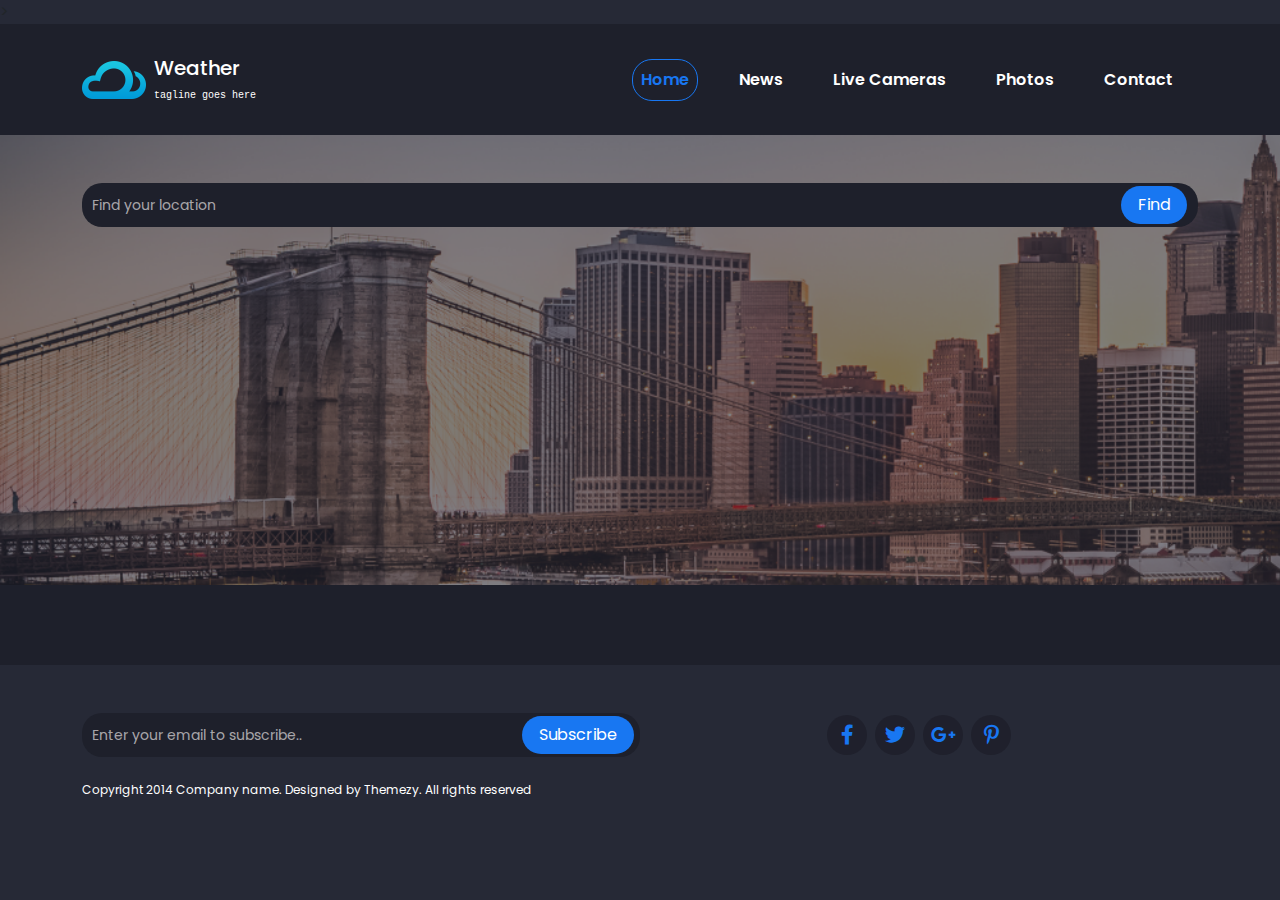
<file: index.html>
<!DOCTYPE html>
<html lang="en">

<head>
  <meta charset="UTF-8">
  <meta name="viewport" content="width=device-width, initial-scale=1.0">
  <title>Weather</title>
  <link rel="preconnect" href="https://fonts.googleapis.com">
  <link rel="preconnect" href="https://fonts.gstatic.com" crossorigin>
  <link
    href="https://fonts.googleapis.com/css2?family=Poppins:ital,wght@0,100;0,200;0,300;0,400;0,500;0,600;0,700;0,800;0,900;1,100;1,200;1,300;1,400;1,500;1,600;1,700;1,800;1,900&display=swap"
    rel="stylesheet">
  <link rel="stylesheet" href="Css/all.min.css">
  <link rel="stylesheet" href="Css/bootstrap.min.css">
  <link rel="stylesheet" href="Css/style.css">
</head>

<body>
 >
    <nav class="navbar my-nav navbar-expand-lg  p-3 ">
      <div class="container">

        <img src="Images/logo.png" class="logo" alt="">
        <div class="logo-caption pt-3 ms-2">
          <h5>Weather

          </h5>
          <p class=" font-monospace">tagline goes here</p>

        </div>

        <button class="navbar-toggler" type="button" data-bs-toggle="collapse" data-bs-target="#navbarSupportedContent"
          aria-controls="navbarSupportedContent" aria-expanded="false" aria-label="Toggle navigation">
          <i class="text-white fa-solid fa-bars"></i>
      
        </button>
        <div class="collapse navbar-collapse" id="navbarSupportedContent">
          <ul class="navbar-nav text-center ms-auto mb-2 mb-lg-0">
            <li class="nav-item">
              <a class="nav-link home mx-3 my-3" aria-current="page" href="#">Home</a>
            </li>
            <li class="nav-item">
              <a class="nav-link  mx-3 my-3 " href="#">News</a>
            </li>
            <li class="nav-item">
              <a class="nav-link  mx-3 my-3 " href="#">Live Cameras</a>
            </li>
            <li class="nav-item">
              <a class="nav-link  mx-3 my-3 " href="#">Photos</a>
            </li>
            <li class="nav-item">
              <a class="nav-link  mx-3 my-3 " href="contact.html">Contact</a>
            </li>
          </ul>
        </div>
      </div>
    </nav>

  <div class="main  d-grid ">
    <div class="container mt-5">
      <div class="find-location position-relative">
        <input type="text" class="form-control" placeholder="Find your location" id="searchInput">

        <input type="button" class="btn1" value="Find" id="searchBtn">

        <p class=" alert alert-danger d-none">Please enter the city name correctly</p>

      </div>
    </div>
  </div>

  <div class="section">
    <div class="container">

      <div class="row " id="rowData">

      </div>
    </div>
  </div>

   <div class="footer container d-flex  mt-5">
    <div class="find-location w-50 position-relative">
      <input type="text" class="form-control" placeholder="Enter your email to subscribe..">
      <input type="button" class="btn1" value="Subscribe" id="submit">
    </div>
    <div class="social-links d-flex m-auto gap-2">
      <div class="icon rounded-circle d-grid"><i class="m-auto fa-brands fa-facebook-f fs-5"></i></div>
      <div class="icon rounded-circle d-grid"><i class="m-auto fa-brands fa-twitter fs-5"></i></div>
      <div class="icon rounded-circle d-grid"><i class="m-auto fa-brands fa-google-plus-g fs-5"></i></div>
      <div class="icon rounded-circle d-grid"><i class="m-auto fa-brands fa-pinterest-p fs-5"></i></div>
    </div>

  </div>

  <div class="copyright container mt-4 text-white pb-5">
    <p>Copyright 2014 Company name. Designed by Themezy. All rights reserved</p>

  </div> 

  <script src="Js/bootstrap.bundle.min.js"></script>
  <script src="Js/index.js"></script>
</body>

</html>
</file>
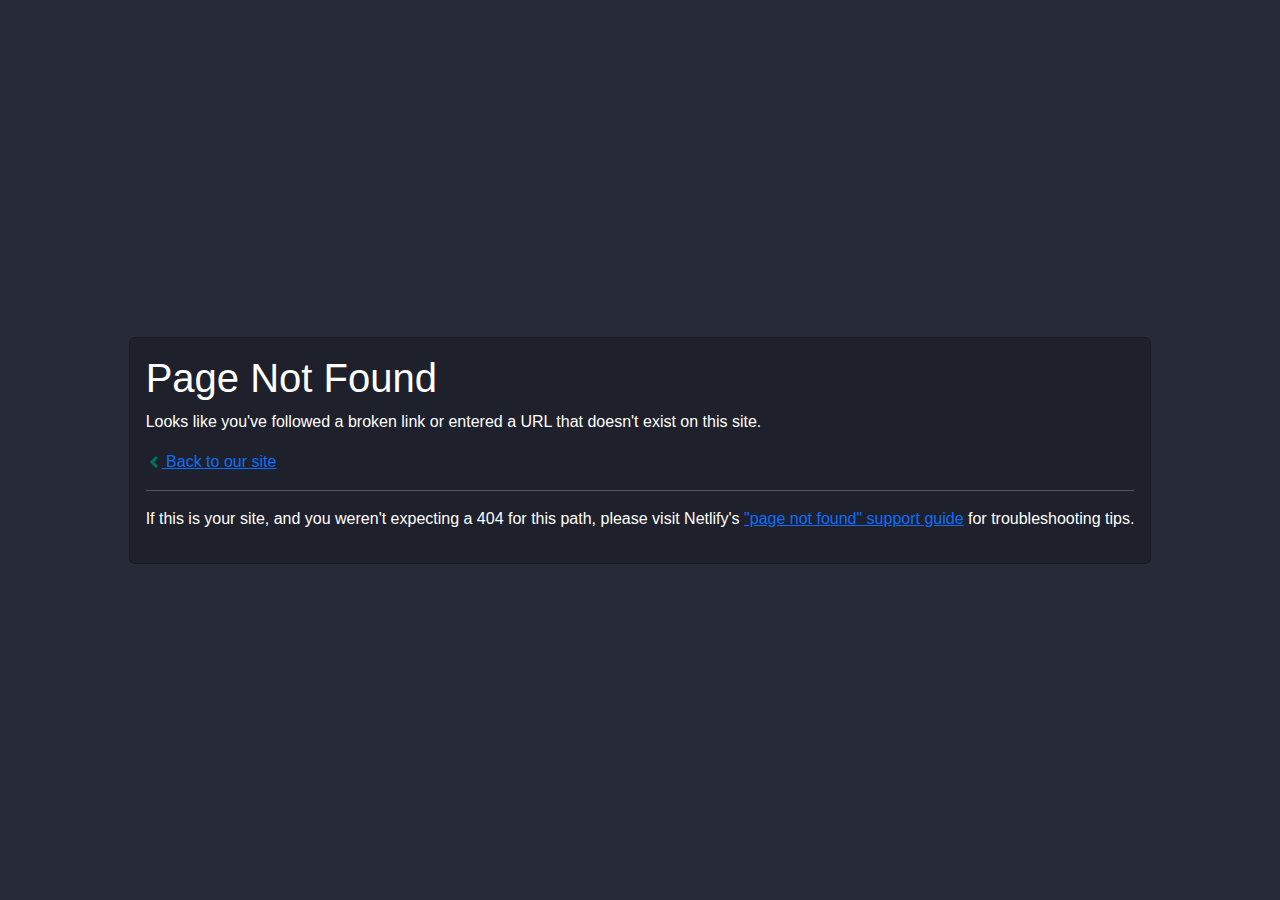
<file: not found.html>
<!DOCTYPE html>
<html lang="en">

<head>
    <meta charset="UTF-8">
    <meta name="viewport" content="width=device-width, initial-scale=1.0">
    <title>Document</title>
    <link rel="stylesheet" href="Css/bootstrap.min.css">
    <link rel="stylesheet" href="Css/all.min.css">
    <link rel="stylesheet" href="Css/style.css">
</head>

<body>
    <div id="main">
        <div class="card text-white  p-3">
            <div class="head">
                <h1>Page Not Found</h1>
            </div>
            <div class="body ">
                <p>Looks like you've followed a broken link or entered a URL that doesn't exist on this site.</p>
                <p>
                    <a id="back-link" href="index.html">
                        <svg xmlns="http://www.w3.org/2000/svg" width="16" height="16" viewBox="0 0 16 16">
                            <path fill="#007067"
                                d="M11.9998836,4.09370803 L8.55809517,7.43294953 C8.23531459,7.74611298 8.23531459,8.25388736 8.55809517,8.56693769 L12,11.9062921 L9.84187871,14 L4.24208544,8.56693751 C3.91930485,8.25388719 3.91930485,7.74611281 4.24208544,7.43294936 L9.84199531,2 L11.9998836,4.09370803 Z" />
                        </svg>
                        Back to our site
                    </a>
                </p>
                <hr>
                <p>If this is your site, and you weren't expecting a 404 for this path, please visit Netlify's <a
                        href="https://answers.netlify.com/t/support-guide-i-ve-deployed-my-site-but-i-still-see-page-not-found/125?utm_source=404page&utm_campaign=community_tracking">"page
                        not found" support guide</a> for troubleshooting tips.
                </p>
            </div>
        </div>
    </div>

</body>

</html>
</file>
<file: Css/style.css>
body {
  font-family: "Poppins", sans-serif;
  background-color: #262936;
}

.my-nav {
  background-color: #1e202b;

}

.my-nav {

  cursor: pointer;
  color: white;

}
.navbar-toggler {
  border: 2px solid white;
}
.my-nav .nav-item .nav-link {
  border: 1px solid transparent;
  border-radius: 20px;
  transition: all 0.5s;
  font-weight: 600;
  color: white;
}
.my-nav .nav-item .home{
  border: 1px solid #1877f2;
  color: #1877f2; 
}
.my-nav .nav-item .nav-link:hover {
  border: 1px solid #1877f2;
  color: #1877f2;
}
.logo-caption p{
  font-size: 10px;
}


.main {
  height: 50vh;
  background-image: url('../Images/banner.png');
  background-size: cover;

}
.form-control:focus{
  box-shadow: none;
}
.find-location input[type="text"] {
  width: 100%;
  padding: 10px;
  background: #1e202b;
  color: #ffffff;
  border: #1e202b;
  border-radius: 20px;
}

.find-location input[type="button"] {
  color: #ffffff;
  background-color: #1877f2;
  border: #1877f2;
  border-radius: 20px;
  padding: 7px 17px;

}
#main {
  
  position: relative;
  display: flex;
  flex-direction: column;
  align-items: center;
  justify-content: center;
  height: 100vh;
  width: 100vw;
}

.btn1 {
  
  position: absolute;
  top: 7%;
  right: 1%;
}
.col-lg-4{
  margin-top: -15%;
}
.section{
  padding:40px;
  background-color: #1e202b;
  height: auto;
}
.section .caaa {
  height:25pc;
  background-color: #323544;
  color: white;
  border: 1px solid #2D303D;
}

.section .caaa .day {
  background-color: #2D303D;

}

.icon {
  color: #1877f2;
  background-color: #1e202be3;
  width: 40px;
  height: 40px;
  transition: all 0.3s;
}

.icon:hover {
  color: #1e202b;
  background-color: #1877f2;
  cursor: pointer;
}

.copyright p{
  font-size: 12px;
}
::placeholder{
  color: rgba(241, 236, 236, 0.671) !important;
  font-size: 14px;
}

@media(max-width:992px){

  .footer .find-location{
    font-size: 12px;
  }
  .footer .find-location .btn1{
    position: absolute;
    top: 15%;
  }
  ::placeholder{
    color: rgba(241, 236, 236, 0.671) !important;
    font-size: 8px;
  }
  .col-lg-4{
  margin-top: 5%;
  }
  
}

.contact-form input:not([type="submit"]),
.contact-form textarea {
  width: 100%;
  padding: 15px;
  margin-bottom: 10px;
  color: white;
  border: 2px solid #393c48;
  background: transparent;
}

.contact-form input:not([type="submit"]):hover,
.contact-form input:not([type="submit"]):focus,
.contact-form textarea:hover,
.contact-form textarea:focus {
  border-color: #009ad8;
}


.main {
  height: 50vh;
  background-image: url('../Images/banner.png');
  background-size: cover;

}
.form-control:focus{
  box-shadow: none;
}
.find-location input[type="text"] {
  width: 100%;
  padding: 10px;
  background: #1e202b;
  color: #ffffff;
  border: #1e202b;
  border-radius: 20px;
}

.find-location input[type="button"] {
  color: #ffffff;
  background-color: #1877f2;
  border: #1877f2;
  border-radius: 20px;
  padding: 7px 17px;

}

.contact{
  background-color: #1e202b;

}
.contact a{
  text-decoration: none;
  color: white;
}
.card{

  background-color: #1e202b !important;
}

.first .form-control{
  background-color: #1e202b;
  border-color: #1e202b;
  transition: all 0.3s;
}
.first .form-control:hover{
  border-color: #009ad8;
}
.main-color{
  background-color: #323544;
}
.color{
  background-color: #393c48;
}
.first .form-control:focus{
  outline: none !important; 
  background-color: #1e202b !important;
  box-shadow: none !important;
}
textarea{

background-color: #1e202b !important;
border-color:#1e202b !important ;

}
</file>
